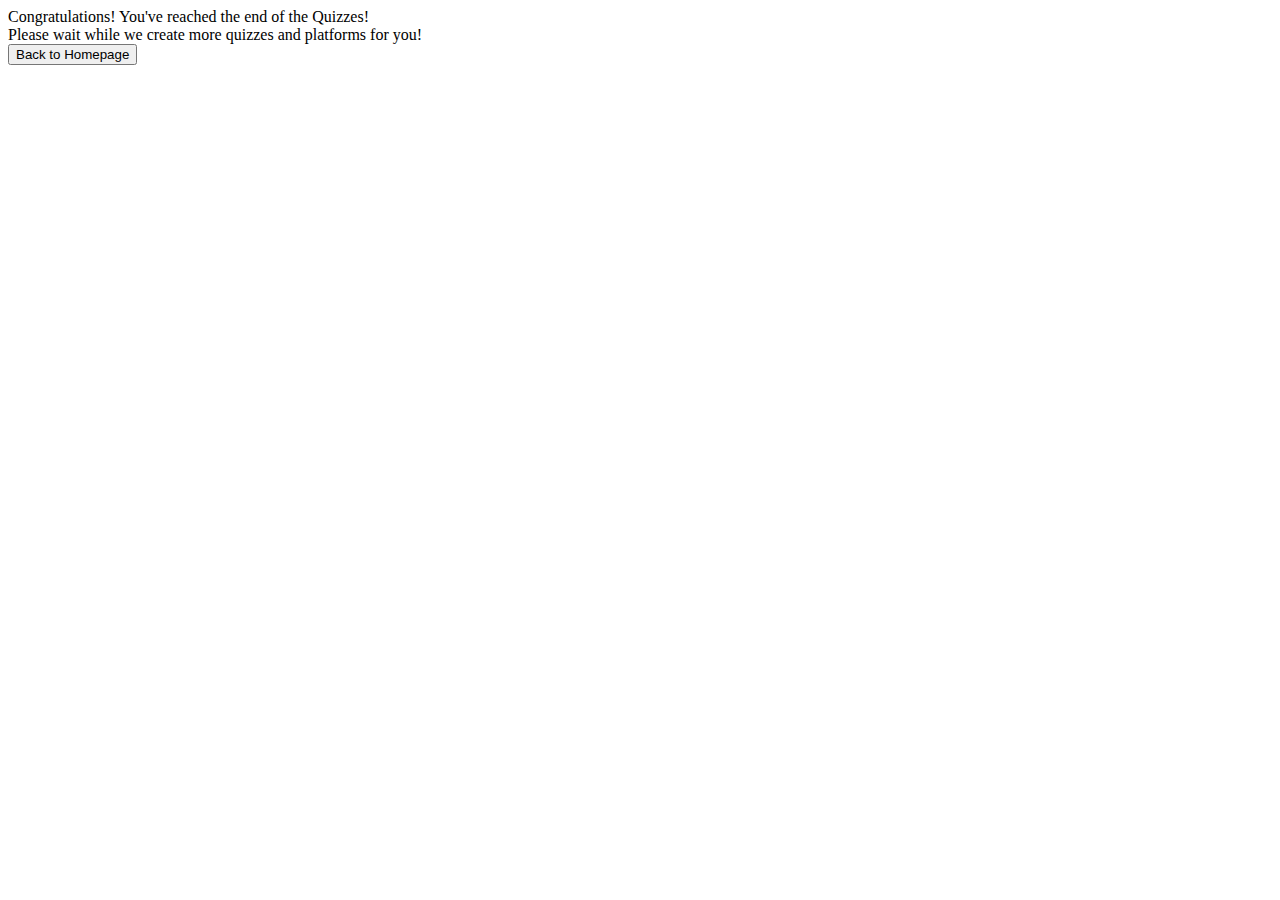
<file: mini_quiz/templates/mini_quiz/to_be_completed.html>
<!DOCTYPE html>
<html lang="en">
<head>
    <meta charset="UTF-8">
    <meta name="viewport" content="width=device-width, initial-scale=1.0">
    <title>To be Completed!</title>
</head>
<body>
    Congratulations! You've reached the end of the Quizzes! <br>
    Please wait while we create more quizzes and platforms for you!

    <div class="buttons">
        <a href="{% url 'player:dashboard' %}">
            <button>Back to Homepage</button>
        </a>
    </div>
</body>
</html>
</file>
